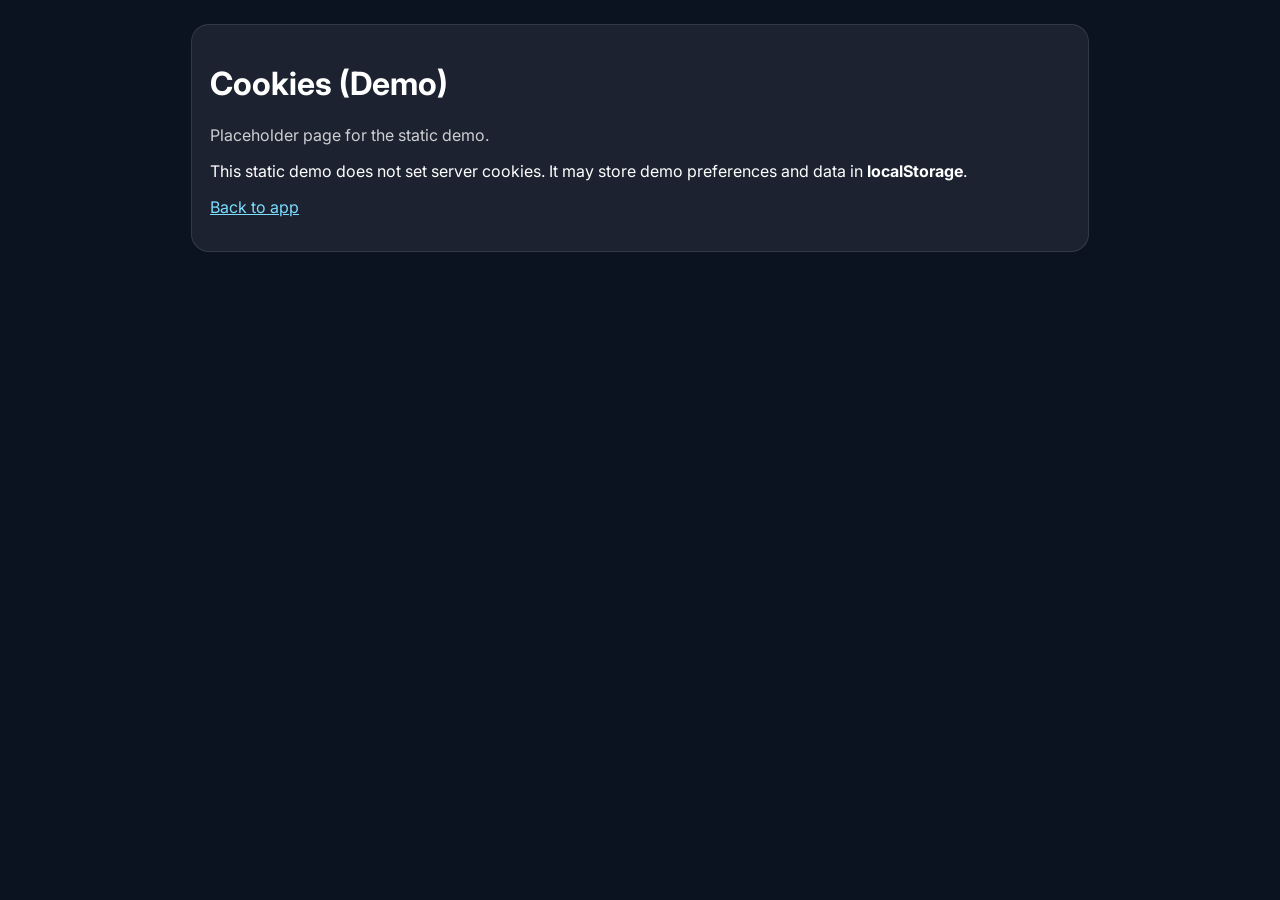
<file: cookies.html>
<!doctype html>
<html lang="en">
<head>
  <meta charset="utf-8" />
  <meta name="viewport" content="width=device-width,initial-scale=1" />
  <title>ApproveHub — Cookies (Demo)</title>
  <link rel="preconnect" href="https://fonts.googleapis.com" />
  <link rel="preconnect" href="https://fonts.gstatic.com" crossorigin />
  <link href="https://fonts.googleapis.com/css2?family=Inter:wght@400;500;600;700&display=swap" rel="stylesheet" />
  <style>
    :root{color-scheme:light dark;}
    body{font-family:Inter,system-ui,-apple-system,Segoe UI,Roboto,Arial,sans-serif;margin:0;padding:24px;background:#0b1220;color:#fff;}
    a{color:#7cddff;}
    .card{max-width:860px;margin:0 auto;background:rgba(255,255,255,.07);border:1px solid rgba(255,255,255,.10);border-radius:18px;padding:18px;}
    .muted{opacity:.78}
  </style>
</head>
<body>
  <div class="card">
    <h1>Cookies (Demo)</h1>
    <p class="muted">Placeholder page for the static demo.</p>

    <p>This static demo does not set server cookies. It may store demo preferences and data in <strong>localStorage</strong>.</p>

    <p><a href="./#/dashboard">Back to app</a></p>
  </div>
</body>
</html>
</file>
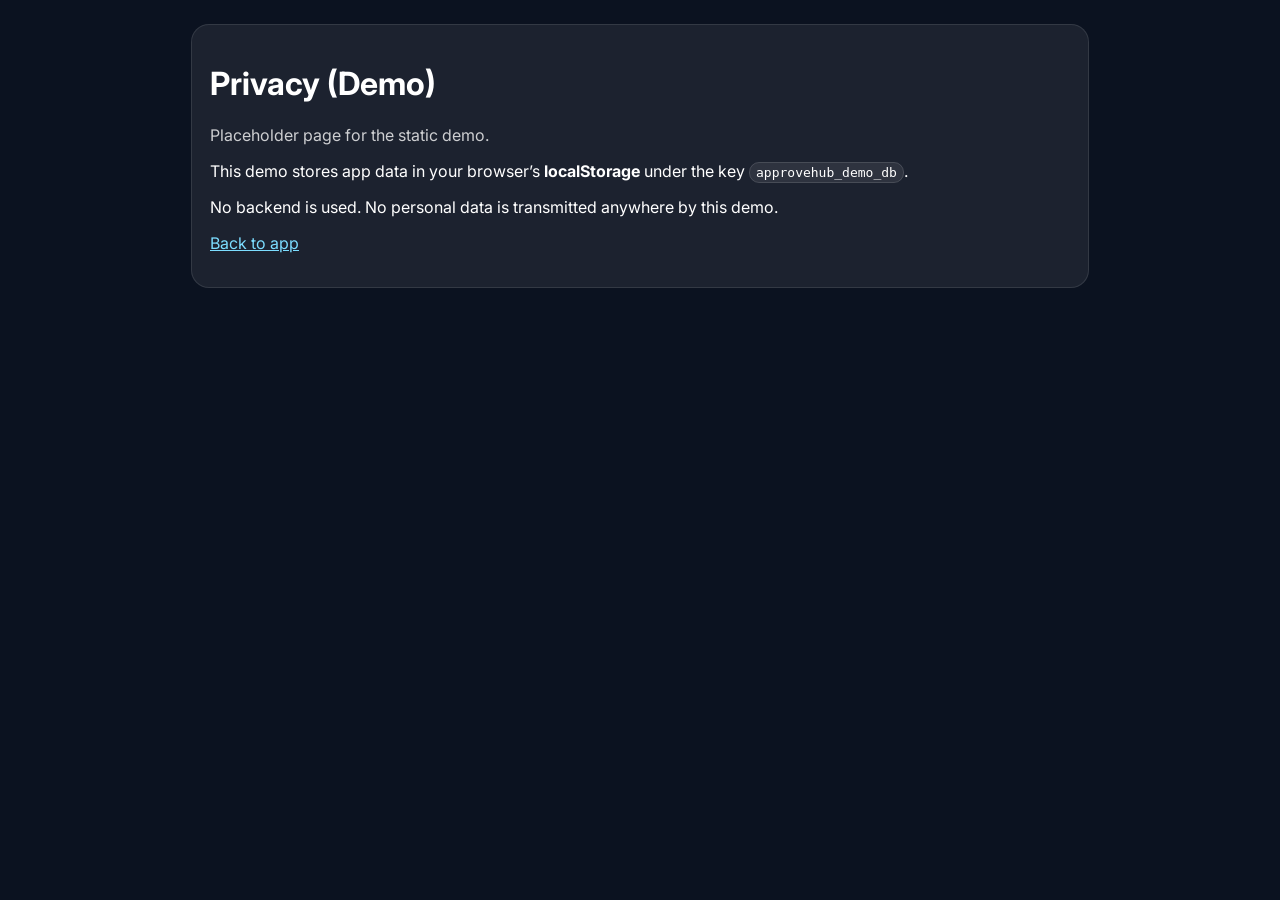
<file: privacy.html>
<!doctype html>
<html lang="en">
<head>
  <meta charset="utf-8" />
  <meta name="viewport" content="width=device-width,initial-scale=1" />
  <title>ApproveHub — Privacy (Demo)</title>
  <link rel="preconnect" href="https://fonts.googleapis.com" />
  <link rel="preconnect" href="https://fonts.gstatic.com" crossorigin />
  <link href="https://fonts.googleapis.com/css2?family=Inter:wght@400;500;600;700&display=swap" rel="stylesheet" />
  <style>
    :root{color-scheme:light dark;}
    body{font-family:Inter,system-ui,-apple-system,Segoe UI,Roboto,Arial,sans-serif;margin:0;padding:24px;background:#0b1220;color:#fff;}
    a{color:#7cddff;}
    .card{max-width:860px;margin:0 auto;background:rgba(255,255,255,.07);border:1px solid rgba(255,255,255,.10);border-radius:18px;padding:18px;}
    .muted{opacity:.78}
    code{background:rgba(255,255,255,.08);padding:2px 6px;border-radius:10px;border:1px solid rgba(255,255,255,.12);}
  </style>
</head>
<body>
  <div class="card">
    <h1>Privacy (Demo)</h1>
    <p class="muted">Placeholder page for the static demo.</p>

    <p>This demo stores app data in your browser’s <strong>localStorage</strong> under the key <code>approvehub_demo_db</code>.</p>
    <p>No backend is used. No personal data is transmitted anywhere by this demo.</p>

    <p><a href="./#/dashboard">Back to app</a></p>
  </div>
</body>
</html>
</file>
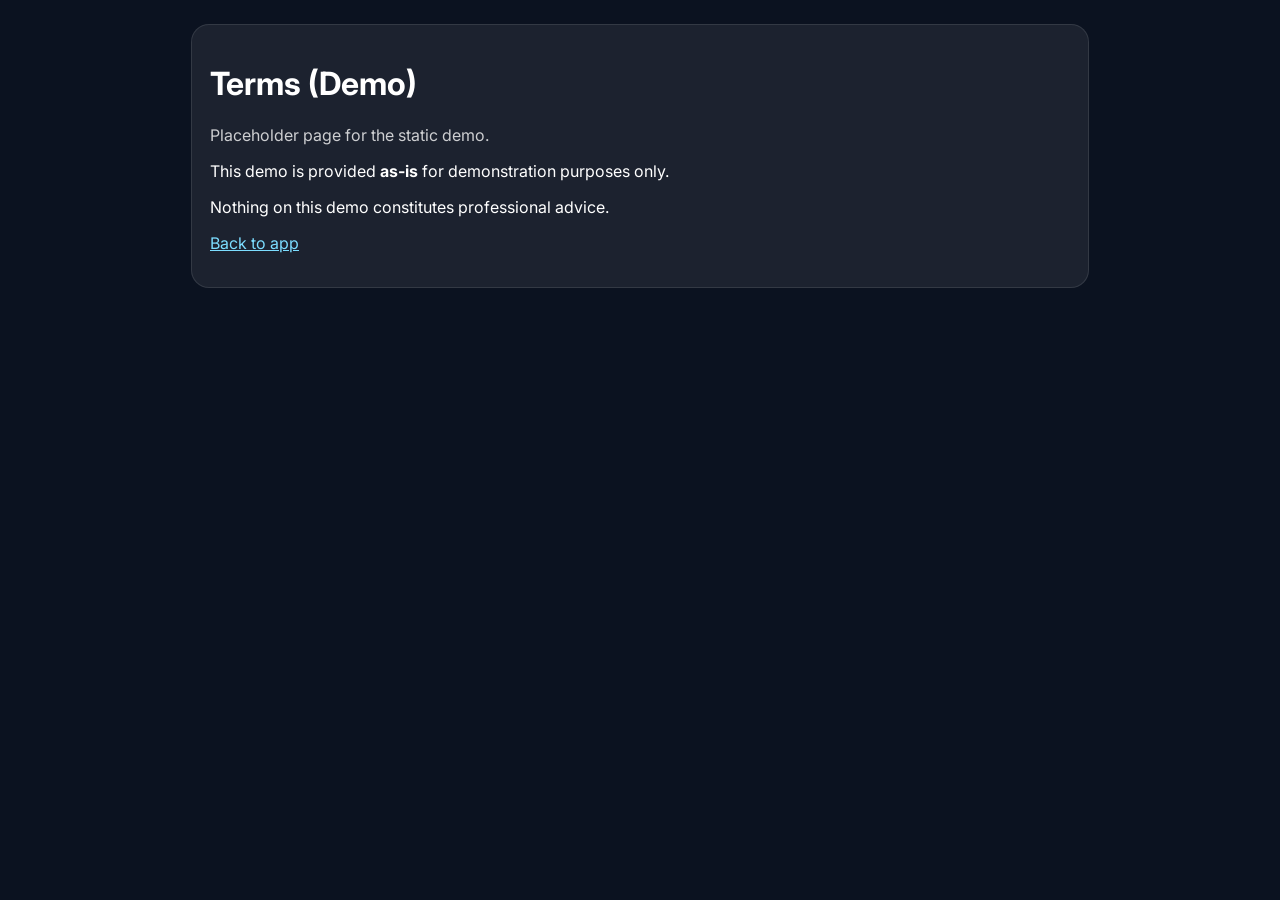
<file: terms.html>
<!doctype html>
<html lang="en">
<head>
  <meta charset="utf-8" />
  <meta name="viewport" content="width=device-width,initial-scale=1" />
  <title>ApproveHub — Terms (Demo)</title>
  <link rel="preconnect" href="https://fonts.googleapis.com" />
  <link rel="preconnect" href="https://fonts.gstatic.com" crossorigin />
  <link href="https://fonts.googleapis.com/css2?family=Inter:wght@400;500;600;700&display=swap" rel="stylesheet" />
  <style>
    :root{color-scheme:light dark;}
    body{font-family:Inter,system-ui,-apple-system,Segoe UI,Roboto,Arial,sans-serif;margin:0;padding:24px;background:#0b1220;color:#fff;}
    a{color:#7cddff;}
    .card{max-width:860px;margin:0 auto;background:rgba(255,255,255,.07);border:1px solid rgba(255,255,255,.10);border-radius:18px;padding:18px;}
    .muted{opacity:.78}
  </style>
</head>
<body>
  <div class="card">
    <h1>Terms (Demo)</h1>
    <p class="muted">Placeholder page for the static demo.</p>

    <p>This demo is provided <strong>as-is</strong> for demonstration purposes only.</p>
    <p>Nothing on this demo constitutes professional advice.</p>

    <p><a href="./#/dashboard">Back to app</a></p>
  </div>
</body>
</html>
</file>
